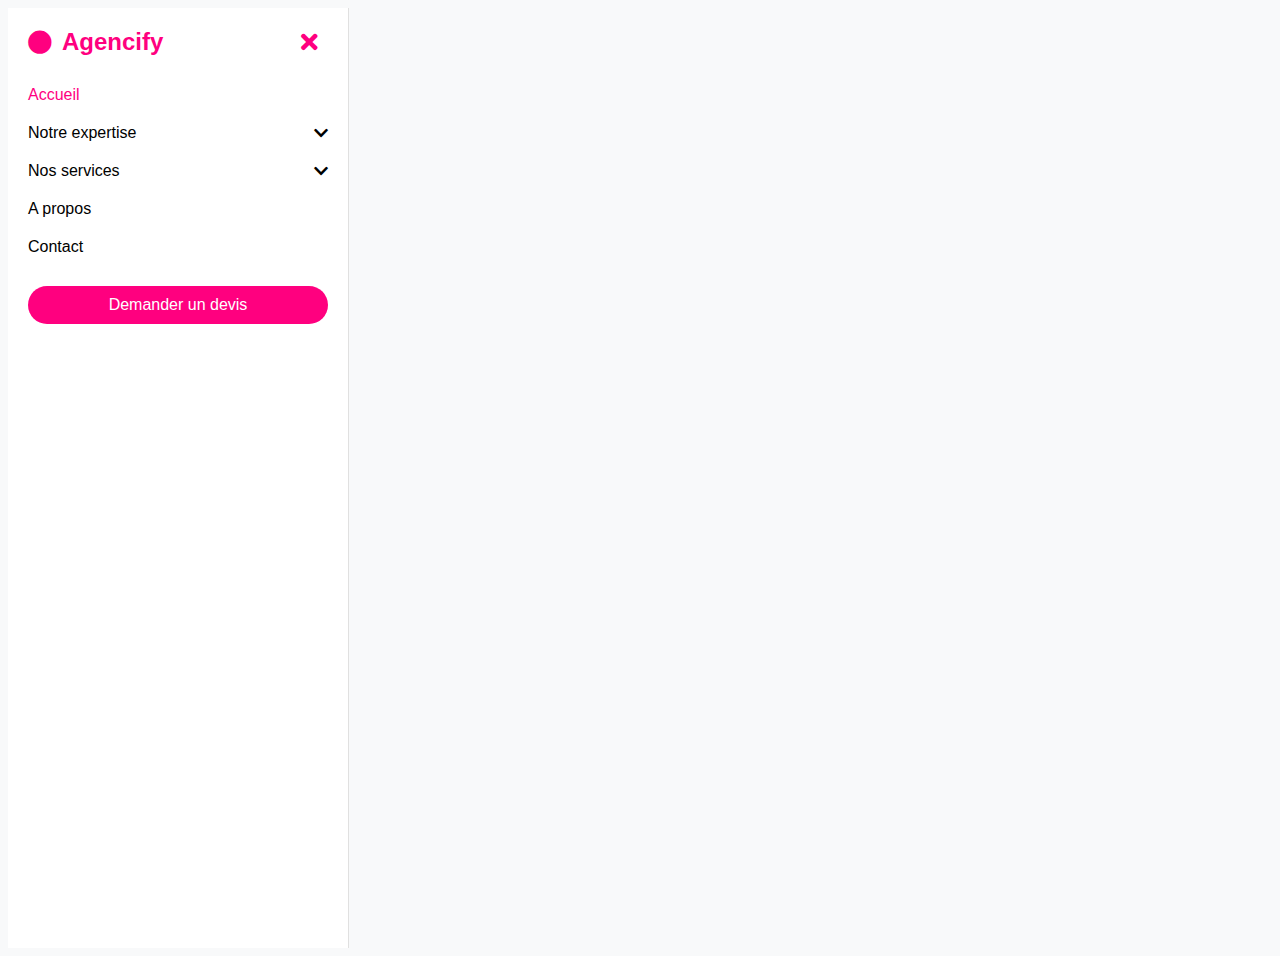
<file: example/mobile_menu.html>
<html></html>
<head>
    <link href="https://cdn.jsdelivr.net/npm/bootstrap@5.3.2/dist/css/bootstrap.min.css" rel="stylesheet" integrity="sha384-T3c6CoIi6uLrA9TneNEoa7RxnatzjcDSCmG1MXxSR1GAsXEV/Dwwykc2MPK8M2HN" crossorigin="anonymous">
    <link rel="stylesheet" href="https://cdnjs.cloudflare.com/ajax/libs/font-awesome/5.15.3/css/all.min.css">
    <style>
        body {
            font-family: 'Arial', sans-serif;
            background-color: #f8f9fa;
        }
        .sidebar {
            width: 300px;
            background-color: #ffffff;
            padding: 20px;
            border-right: 1px solid #e0e0e0;
            height: 100vh;
        }
        .sidebar .logo {
            font-size: 24px;
            font-weight: bold;
            color: #ff007f;
            display: flex;
            align-items: center;
            margin-bottom: 20px;
        }
        .sidebar .logo i {
            margin-right: 10px;
        }
        .sidebar .close-btn {
            margin-left: auto;
            font-size: 24px;
            cursor: pointer;
        }
        .sidebar .nav-link {
            font-size: 16px;
            color: #000000;
            padding: 10px 0;
            display: flex;
            align-items: center;
            justify-content: space-between;
            text-decoration: none;
        }
        .sidebar .nav-link.active {
            color: #ff007f;
        }
        .sidebar .nav-link:hover {
            text-decoration: none;
        }
        .sidebar .btn-quote {
            background-color: #ff007f;
            color: #ffffff;
            border: none;
            border-radius: 20px;
            padding: 10px 20px;
            font-size: 16px;
            margin-top: 20px;
            width: 100%;
        }
    </style>
</head>
<body>
    <div class="sidebar">
        <div class="d-flex align-items-center logo">
            <i class="fas fa-circle"></i> Agencify
            <i class="fas fa-times close-btn"></i>
        </div>
        <a href="#" class="nav-link active">Accueil</a>
        <a href="#" class="nav-link">Notre expertise <i class="fas fa-chevron-down"></i></a>
        <a href="#" class="nav-link">Nos services <i class="fas fa-chevron-down"></i></a>
        <a href="#" class="nav-link">A propos</a>
        <a href="#" class="nav-link">Contact</a>
        <button class="btn btn-quote">Demander un devis</button>
    </div>
</body>
</html>
</file>
